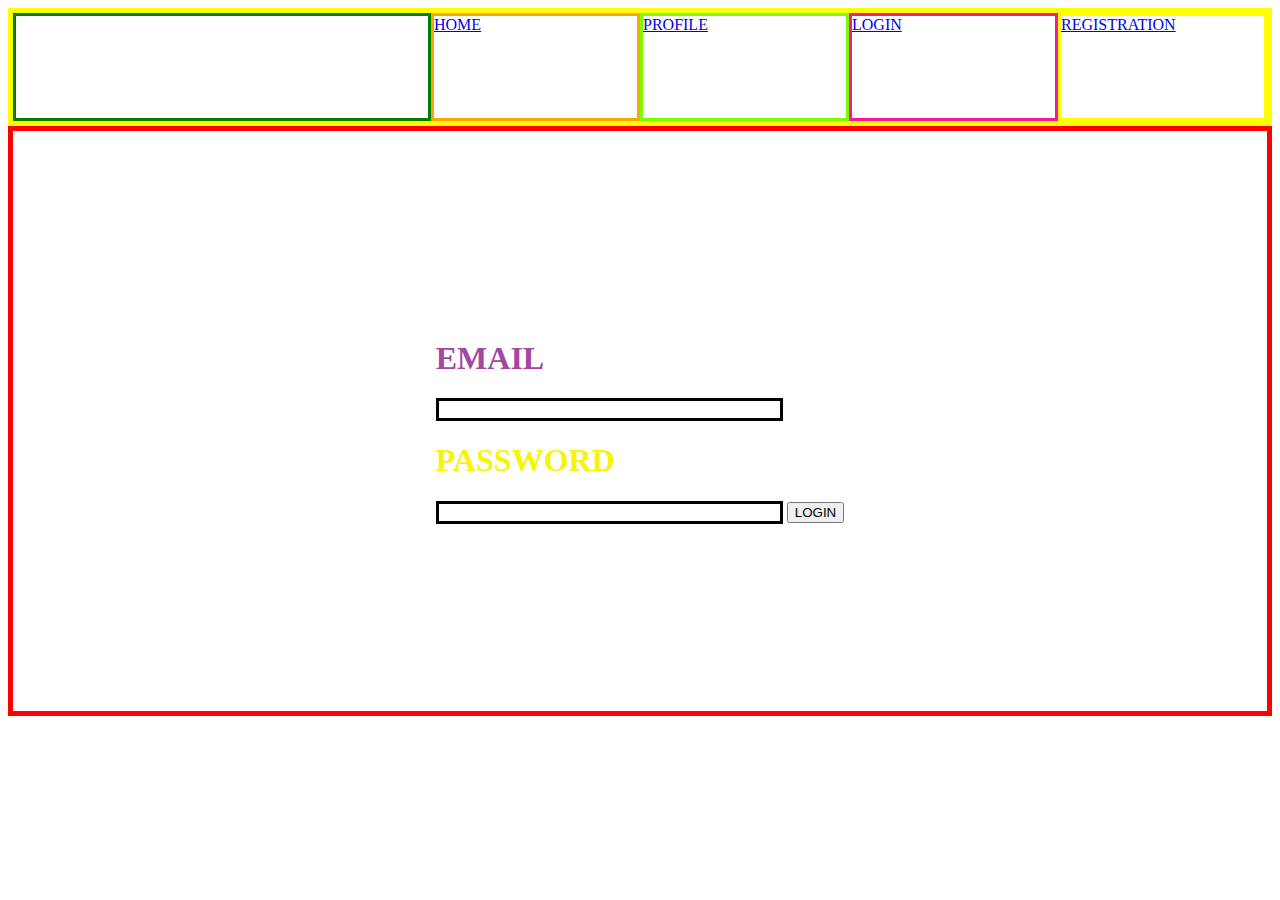
<file: public/login.html>
<html lang="en">

<head>
    <meta charset="UTF-8">
    <title>QAuction</title>

    <link href="styles.css" rel="stylesheet">

</head>




<body>
<body>
<div id="pageLogin" class="page">
    <div id="headerLogin" class="header">

        <div id="logo">

        </div>

        <div id="home">
            <a href="index.html">HOME</a>
        </div>

        <div id="profile">
            <a href="profile.html">PROFILE</a>
        </div>

        <div id="login">
            <a href="login.html">LOGIN</a>
        </div>

        <div id="registration">
            <a href="registration.html">REGISTRATION</a>
        </div>

    </div>

    <div id="contentLogin" class="content">
        <div id="logForm" class="contactForm">

            <h1 style="color: #A347A1">EMAIL</h1>
            <input type="text" size="40px" style="border: 3px solid black">
            <h1 style="color: #F7F503">PASSWORD</h1>
            <input type="text" size="40px" style="border: 3px solid black">

            <input type="button" value="LOGIN" size="15px" style="font">

        </div>
    </div>
</div>


</body>
</body>


</html>
</file>
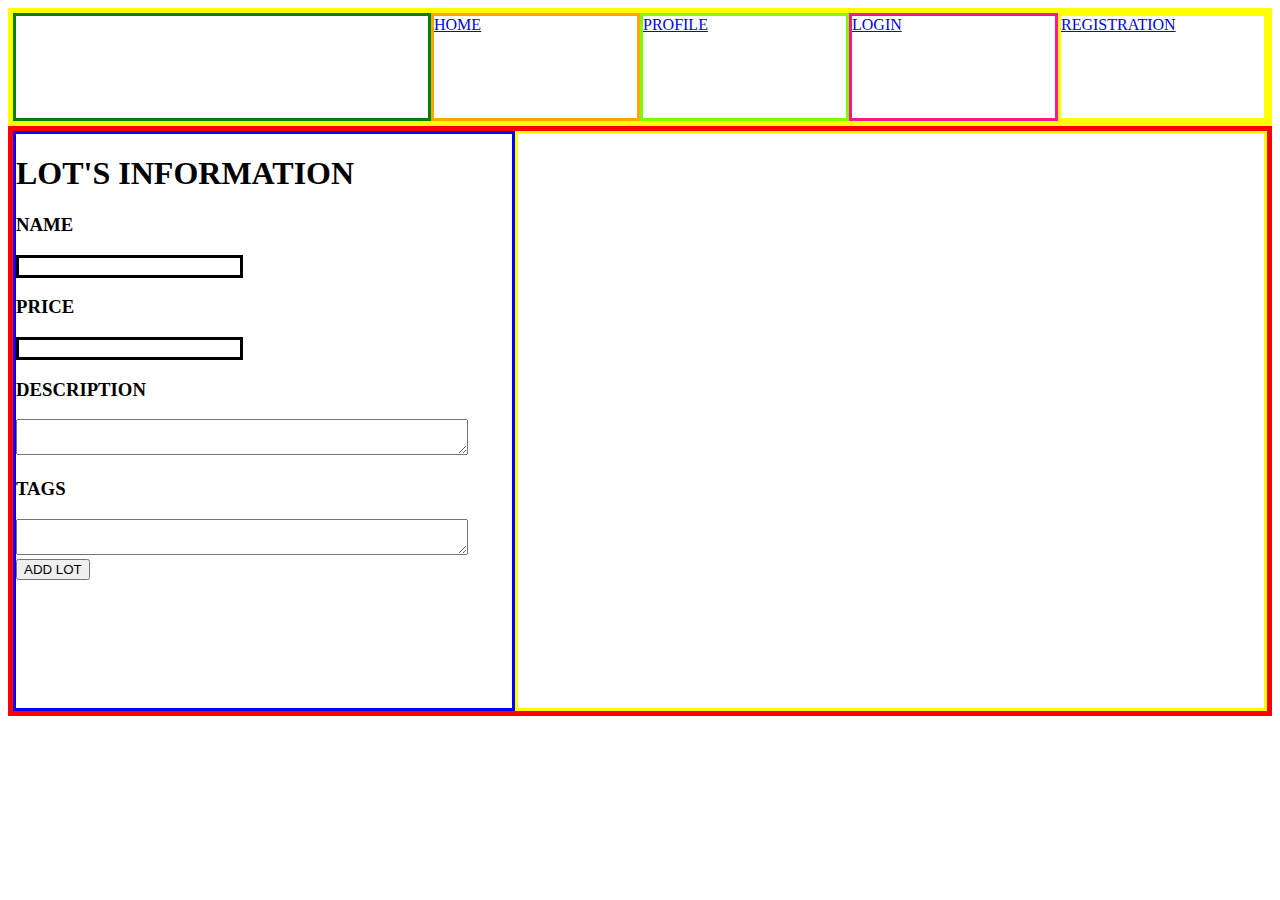
<file: public/profile.html>
<!DOCTYPE html>
<html lang="en">
<head>
    <meta charset="UTF-8">
    <title>QAuction</title>

    <link href="styles.css" rel="stylesheet">

</head>



<body>
    <div id="pageProfile" class="page">
        <div id="headerProfile" class="header">

            <div id="logo">

            </div>

            <div id="home">
                <a href="index.html">HOME</a>
            </div>

            <div id="profile">
                <a href="profile.html">PROFILE</a>
            </div>

            <div id="login">
                <a href="login.html">LOGIN</a>
            </div>

            <div id="registration">
                <a href="registration.html">REGISTRATION</a>
            </div>

        </div>

        <div id="contentProfile" class="content">
            <div id="newLot">
                <form>
                    <h1>LOT'S INFORMATION</h1>
                    <h3>NAME</h3>
                    <input type="text" size="25px" style="border: 3px solid black">
                    <h3>PRICE</h3>
                    <input type="text" size="25px" style="border: 3px solid black">
                    <h3>DESCRIPTION</h3>
                    <textarea id="prDeskArea" class="scrollArea" style="width: 90%; ">

                    </textarea>
                    <h3>TAGS</h3>
                    <textarea id="prTagsArea" class="scrollArea" style="width: 90%">

                    </textarea>

                    <input type="button" value="ADD LOT" onclick="">
                </form>
            </div>

            <div id="myLots">

            </div>
        </div>
    </div>







    <script>
        function addNewLot() {
            //



            //

            document.getElementById("myLots").append()
        }
    </script>


</body>



</html>
</file>
<file: public/styles.css>
.page{
    display: grid;
    grid-template-rows: 1fr 5fr;


    grid-template-areas:
            "h"
            "c"
;

    height: 708px;

}

.header{
    grid-area: h;


    border: 5px solid yellow;

    display: grid;

    grid-template-columns: 2fr 1fr 1fr 1fr 1fr;
    grid-template-areas:
            "lg hm pr lgn rg";



}

.content{
    grid-area: c;

    border: 5px solid red;
}

#logo{
    grid-area: lg;
    border: 3px solid green;
}

#home{
    grid-area: hm;
    border: 3px solid orange;
}

#profile{
    grid-area: pr;
    border: 3px solid lawngreen;
}

#login{
    grid-area: lgn;
    border: 3px solid deeppink;
}

#registration{
    grid-area: rg;
    border: 3px solid yellow;
}

.contactForm{


}

#contentHome{
    display: grid;
    grid-template-rows: 1fr 5fr;
    grid-template-areas:
        "srHm"
        "ltHm";

}

#searchHome{
    grid-area: srHm;
    border: 3px solid blue;
    display: flex;
    justify-content: center; /*Центрирование по горизонтали*/
    align-items: center;
}



#lotsHome{
    grid-area: ltHm;
    border : 3px solid #6eff1d;
}

#contentProfile{
    display: grid;
   grid-template-columns: 2fr 3fr;
    grid-template-areas: "nwLt mLt";
}

#newLot{
    grid-area: nwLt;
    border: 3px solid blue;
}

#myLots{
    grid-area: mLt;
    border: 3px solid yellow;
}

#contentReg{
    display: flex;
    justify-content: center; /*Центрирование по горизонтали*/
    align-items: center;
}

#contentLogin{
    display: flex;
    justify-content: center; /*Центрирование по горизонтали*/
    align-items: center;
}

.scrollArea{
    overflow-y: scroll;
}
</file>
